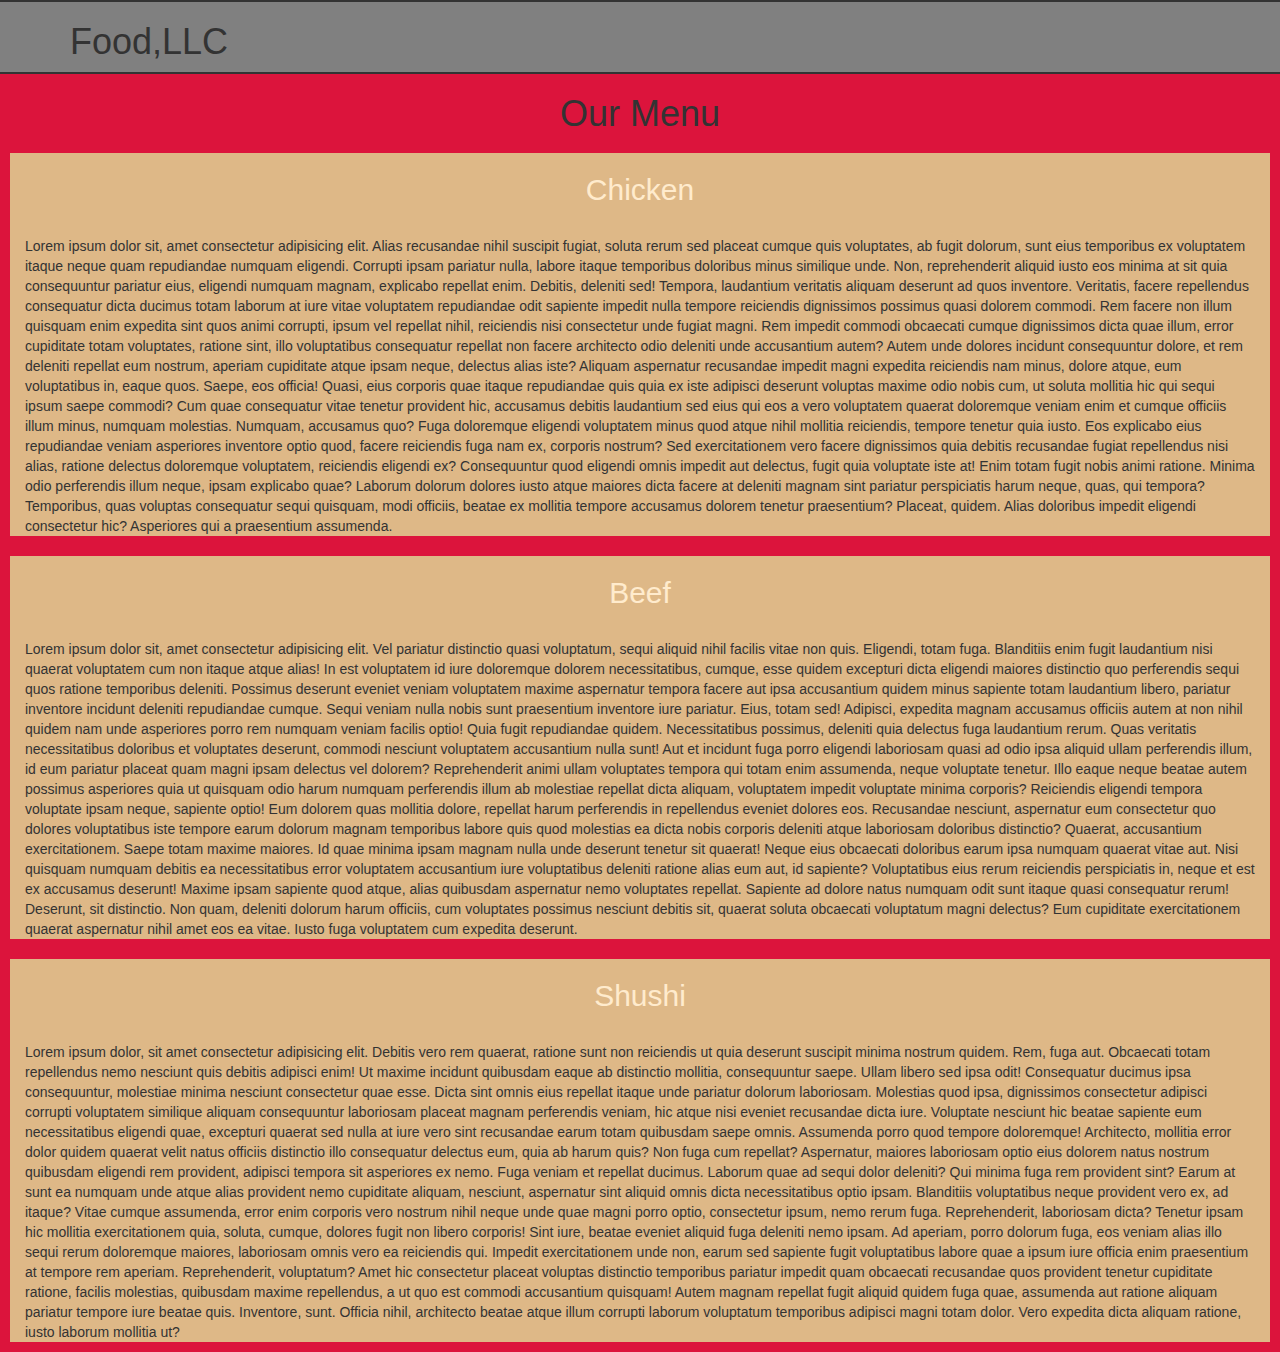
<file: index.html>
<!DOCTYPE html>
<html lang="en">

<head>
    <meta charset="UTF-8">
    <meta name="viewport" content="width=device-width, initial-scale=1.0">
    <title>Module3_Solution</title>
    <link rel="stylesheet" href="css/bootstrap.min.css">
    <link rel="stylesheet" href="css/bootstrap.css">
    <link rel="stylesheet" href="css/style.css">
</head>

<body>
    <header>
        <nav id="header-nav" class="navbar navbar-default">
            <div class="container">
                <div class="navbar-header">

                    <h1>Food,LLC</h1>
                </div>
                <div>
                    <button type="button" class="navbar-toggle collapsed" data-toggle="collapse"
                        data-target="#collapsable-nav" aria-expanded="false">
                        <span class="sr-only">Toggle navigation</span>
                        <span class="icon-bar"></span>
                        <span class="icon-bar"></span>
                        <span class="icon-bar"></span>
                    </button>
                </div>
                <div class="collapse navbar-collapse" id="collapsable-nav">
                    <ul class="nav navbar-nav menu ">

                        <li><a class="hidden-lg hidden-md hidden-sm" href="#chicken">Chicken</a></li>
                        <li><a class="hidden-lg hidden-md hidden-sm" href="#beef">Beef</a></li>
                        <li><a class="hidden-lg hidden-md hidden-sm" href="#shushi">Shushi</a></li>
                    </ul>
                </div>
            </div>
        </nav>
    </header>
    <h1 class="text-center">Our Menu</h1>
    <div>
        <div class="container-fluid box col-xs-12" id="chicken">
            <h2>Chicken</h2><br>Lorem ipsum dolor sit, amet consectetur adipisicing elit. Alias recusandae nihil suscipit fugiat, soluta rerum sed placeat cumque quis voluptates, ab fugit dolorum, sunt eius temporibus ex voluptatem itaque neque quam repudiandae numquam eligendi. Corrupti ipsam pariatur nulla, labore itaque temporibus doloribus minus similique unde. Non, reprehenderit aliquid iusto eos minima at sit quia consequuntur pariatur eius, eligendi numquam magnam, explicabo repellat enim. Debitis, deleniti sed! Tempora, laudantium veritatis aliquam deserunt ad quos inventore. Veritatis, facere repellendus consequatur dicta ducimus totam laborum at iure vitae voluptatem repudiandae odit sapiente impedit nulla tempore reiciendis dignissimos possimus quasi dolorem commodi. Rem facere non illum quisquam enim expedita sint quos animi corrupti, ipsum vel repellat nihil, reiciendis nisi consectetur unde fugiat magni. Rem impedit commodi obcaecati cumque dignissimos dicta quae illum, error cupiditate totam voluptates, ratione sint, illo voluptatibus consequatur repellat non facere architecto odio deleniti unde accusantium autem? Autem unde dolores incidunt consequuntur dolore, et rem deleniti repellat eum nostrum, aperiam cupiditate atque ipsam neque, delectus alias iste? Aliquam aspernatur recusandae impedit magni expedita reiciendis nam minus, dolore atque, eum voluptatibus in, eaque quos. Saepe, eos officia! Quasi, eius corporis quae itaque repudiandae quis quia ex iste adipisci deserunt voluptas maxime odio nobis cum, ut soluta mollitia hic qui sequi ipsum saepe commodi? Cum quae consequatur vitae tenetur provident hic, accusamus debitis laudantium sed eius qui eos a vero voluptatem quaerat doloremque veniam enim et cumque officiis illum minus, numquam molestias. Numquam, accusamus quo? Fuga doloremque eligendi voluptatem minus quod atque nihil mollitia reiciendis, tempore tenetur quia iusto. Eos explicabo eius repudiandae veniam asperiores inventore optio quod, facere reiciendis fuga nam ex, corporis nostrum? Sed exercitationem vero facere dignissimos quia debitis recusandae fugiat repellendus nisi alias, ratione delectus doloremque voluptatem, reiciendis eligendi ex? Consequuntur quod eligendi omnis impedit aut delectus, fugit quia voluptate iste at! Enim totam fugit nobis animi ratione. Minima odio perferendis illum neque, ipsam explicabo quae? Laborum dolorum dolores iusto atque maiores dicta facere at deleniti magnam sint pariatur perspiciatis harum neque, quas, qui tempora? Temporibus, quas voluptas consequatur sequi quisquam, modi officiis, beatae ex mollitia tempore accusamus dolorem tenetur praesentium? Placeat, quidem. Alias doloribus impedit eligendi consectetur hic? Asperiores qui a praesentium assumenda.</div>
        <div class="container-fluid box col-xs-12" id="beef">
            <h2>Beef</h2><br>Lorem ipsum dolor sit, amet consectetur adipisicing elit. Vel pariatur distinctio quasi voluptatum, sequi aliquid nihil facilis vitae non quis. Eligendi, totam fuga. Blanditiis enim fugit laudantium nisi quaerat voluptatem cum non itaque atque alias! In est voluptatem id iure doloremque dolorem necessitatibus, cumque, esse quidem excepturi dicta eligendi maiores distinctio quo perferendis sequi quos ratione temporibus deleniti. Possimus deserunt eveniet veniam voluptatem maxime aspernatur tempora facere aut ipsa accusantium quidem minus sapiente totam laudantium libero, pariatur inventore incidunt deleniti repudiandae cumque. Sequi veniam nulla nobis sunt praesentium inventore iure pariatur. Eius, totam sed! Adipisci, expedita magnam accusamus officiis autem at non nihil quidem nam unde asperiores porro rem numquam veniam facilis optio! Quia fugit repudiandae quidem. Necessitatibus possimus, deleniti quia delectus fuga laudantium rerum. Quas veritatis necessitatibus doloribus et voluptates deserunt, commodi nesciunt voluptatem accusantium nulla sunt! Aut et incidunt fuga porro eligendi laboriosam quasi ad odio ipsa aliquid ullam perferendis illum, id eum pariatur placeat quam magni ipsam delectus vel dolorem? Reprehenderit animi ullam voluptates tempora qui totam enim assumenda, neque voluptate tenetur. Illo eaque neque beatae autem possimus asperiores quia ut quisquam odio harum numquam perferendis illum ab molestiae repellat dicta aliquam, voluptatem impedit voluptate minima corporis? Reiciendis eligendi tempora voluptate ipsam neque, sapiente optio! Eum dolorem quas mollitia dolore, repellat harum perferendis in repellendus eveniet dolores eos. Recusandae nesciunt, aspernatur eum consectetur quo dolores voluptatibus iste tempore earum dolorum magnam temporibus labore quis quod molestias ea dicta nobis corporis deleniti atque laboriosam doloribus distinctio? Quaerat, accusantium exercitationem. Saepe totam maxime maiores. Id quae minima ipsam magnam nulla unde deserunt tenetur sit quaerat! Neque eius obcaecati doloribus earum ipsa numquam quaerat vitae aut. Nisi quisquam numquam debitis ea necessitatibus error voluptatem accusantium iure voluptatibus deleniti ratione alias eum aut, id sapiente? Voluptatibus eius rerum reiciendis perspiciatis in, neque et est ex accusamus deserunt! Maxime ipsam sapiente quod atque, alias quibusdam aspernatur nemo voluptates repellat. Sapiente ad dolore natus numquam odit sunt itaque quasi consequatur rerum! Deserunt, sit distinctio. Non quam, deleniti dolorum harum officiis, cum voluptates possimus nesciunt debitis sit, quaerat soluta obcaecati voluptatum magni delectus? Eum cupiditate exercitationem quaerat aspernatur nihil amet eos ea vitae. Iusto fuga voluptatem cum expedita deserunt.</div>
        <div class="container-fluid box col-xs-12" id="shushi">
            <h2>Shushi</h2><br>
            Lorem ipsum dolor, sit amet consectetur adipisicing elit. Debitis vero rem quaerat, ratione sunt non reiciendis ut quia deserunt suscipit minima nostrum quidem. Rem, fuga aut. Obcaecati totam repellendus nemo nesciunt quis debitis adipisci enim! Ut maxime incidunt quibusdam eaque ab distinctio mollitia, consequuntur saepe. Ullam libero sed ipsa odit! Consequatur ducimus ipsa consequuntur, molestiae minima nesciunt consectetur quae esse. Dicta sint omnis eius repellat itaque unde pariatur dolorum laboriosam. Molestias quod ipsa, dignissimos consectetur adipisci corrupti voluptatem similique aliquam consequuntur laboriosam placeat magnam perferendis veniam, hic atque nisi eveniet recusandae dicta iure. Voluptate nesciunt hic beatae sapiente eum necessitatibus eligendi quae, excepturi quaerat sed nulla at iure vero sint recusandae earum totam quibusdam saepe omnis. Assumenda porro quod tempore doloremque! Architecto, mollitia error dolor quidem quaerat velit natus officiis distinctio illo consequatur delectus eum, quia ab harum quis? Non fuga cum repellat? Aspernatur, maiores laboriosam optio eius dolorem natus nostrum quibusdam eligendi rem provident, adipisci tempora sit asperiores ex nemo. Fuga veniam et repellat ducimus. Laborum quae ad sequi dolor deleniti? Qui minima fuga rem provident sint? Earum at sunt ea numquam unde atque alias provident nemo cupiditate aliquam, nesciunt, aspernatur sint aliquid omnis dicta necessitatibus optio ipsam. Blanditiis voluptatibus neque provident vero ex, ad itaque? Vitae cumque assumenda, error enim corporis vero nostrum nihil neque unde quae magni porro optio, consectetur ipsum, nemo rerum fuga. Reprehenderit, laboriosam dicta? Tenetur ipsam hic mollitia exercitationem quia, soluta, cumque, dolores fugit non libero corporis! Sint iure, beatae eveniet aliquid fuga deleniti nemo ipsam. Ad aperiam, porro dolorum fuga, eos veniam alias illo sequi rerum doloremque maiores, laboriosam omnis vero ea reiciendis qui. Impedit exercitationem unde non, earum sed sapiente fugit voluptatibus labore quae a ipsum iure officia enim praesentium at tempore rem aperiam. Reprehenderit, voluptatum? Amet hic consectetur placeat voluptas distinctio temporibus pariatur impedit quam obcaecati recusandae quos provident tenetur cupiditate ratione, facilis molestias, quibusdam maxime repellendus, a ut quo est commodi accusantium quisquam! Autem magnam repellat fugit aliquid quidem fuga quae, assumenda aut ratione aliquam pariatur tempore iure beatae quis. Inventore, sunt. Officia nihil, architecto beatae atque illum corrupti laborum voluptatum temporibus adipisci magni totam dolor. Vero expedita dicta aliquam ratione, iusto laborum mollitia ut?</div>
    </div>
        
    <script src="https://ajax.googleapis.com/ajax/libs/jquery/3.5.1/jquery.min.js"></script>
    <script src="https://maxcdn.bootstrapcdn.com/bootstrap/3.4.1/js/bootstrap.min.js"></script>
</body>

</html>
</file>
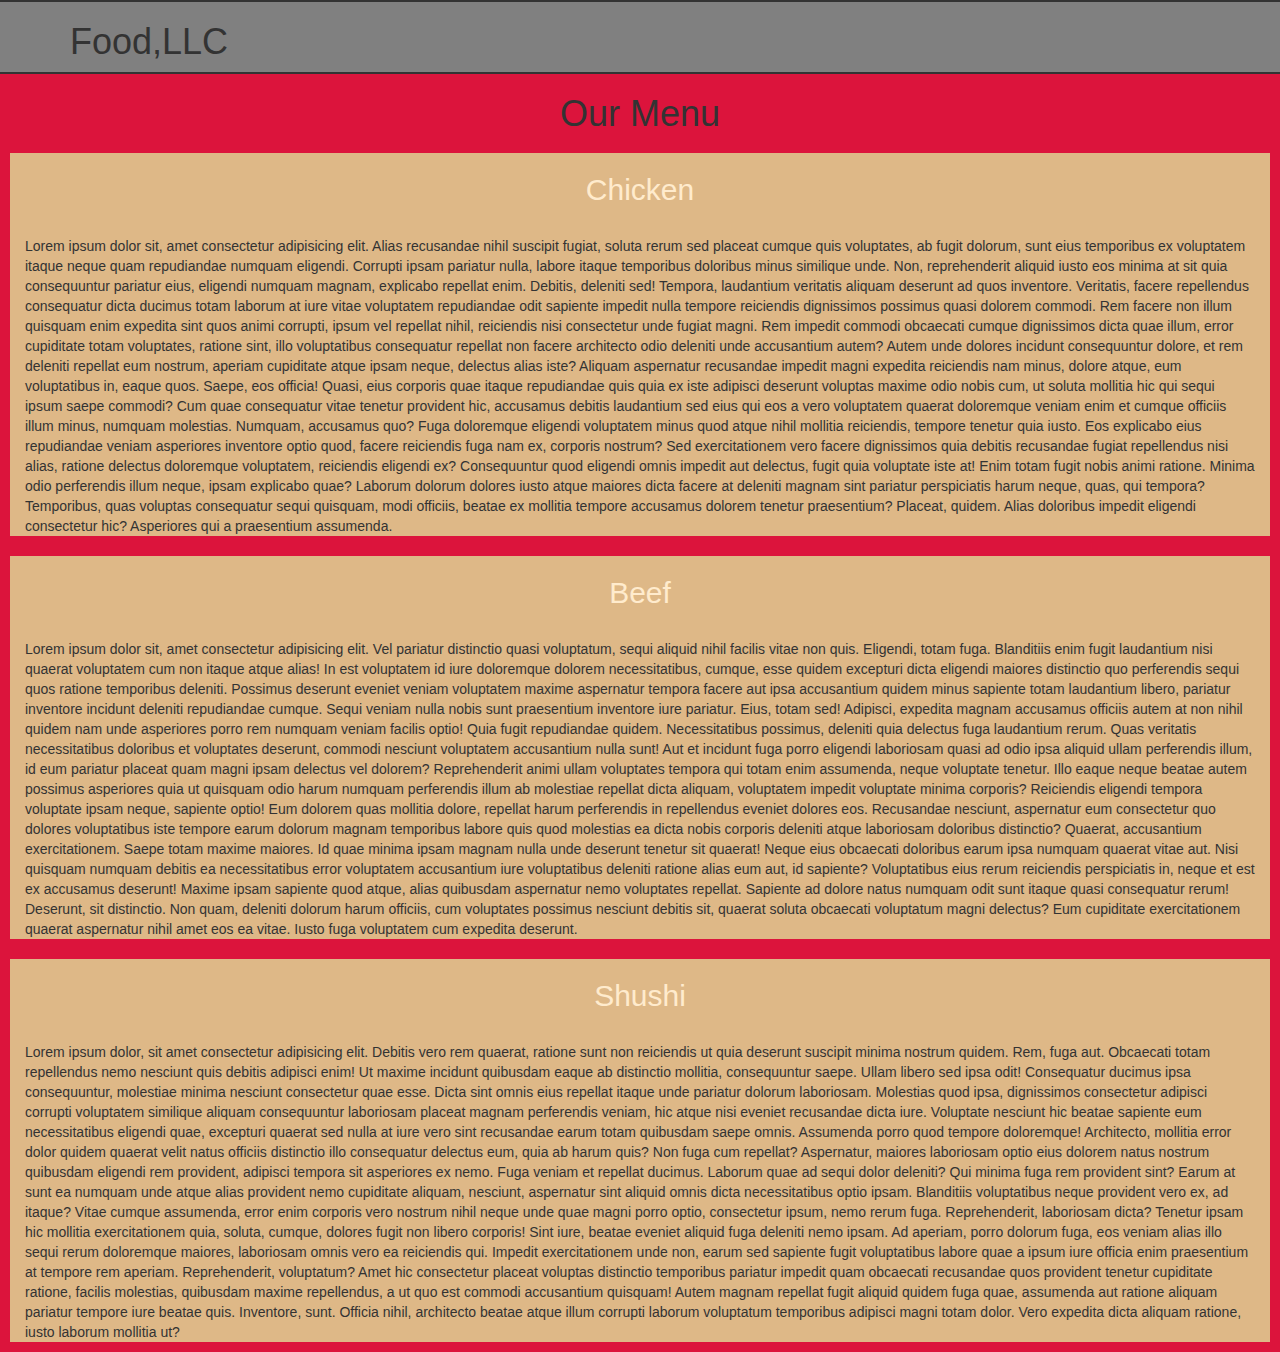
<file: site/index.html>
<!DOCTYPE html>
<html lang="en">

<head>
    <meta charset="UTF-8">
    <meta name="viewport" content="width=device-width, initial-scale=1.0">
    <title>Module3_Solution</title>
    <link rel="stylesheet" href="css/bootstrap.min.css">
    <link rel="stylesheet" href="css/bootstrap.css">
    <link rel="stylesheet" href="css/style.css">
</head>

<body>
    <header>
        <nav id="header-nav" class="navbar navbar-default">
            <div class="container">
                <div class="navbar-header">

                    <h1>Food,LLC</h1>
                </div>
                <div>
                    <button type="button" class="navbar-toggle collapsed" data-toggle="collapse"
                        data-target="#collapsable-nav" aria-expanded="false">
                        <span class="sr-only">Toggle navigation</span>
                        <span class="icon-bar"></span>
                        <span class="icon-bar"></span>
                        <span class="icon-bar"></span>
                    </button>
                </div>
                <div class="collapse navbar-collapse" id="collapsable-nav">
                    <ul class="nav navbar-nav menu ">

                        <li><a class="hidden-lg hidden-md hidden-sm" href="#chicken">Chicken</a></li>
                        <li><a class="hidden-lg hidden-md hidden-sm" href="#beef">Beef</a></li>
                        <li><a class="hidden-lg hidden-md hidden-sm" href="#shushi">Shushi</a></li>
                    </ul>
                </div>
            </div>
        </nav>
    </header>
    <h1 id="ourmenu">Our Menu</h1>
    <div>
        <div class="container-fluid box col-xs-12" id="chicken">
            <h2>Chicken</h2><br>Lorem ipsum dolor sit, amet consectetur adipisicing elit. Alias recusandae nihil suscipit fugiat, soluta rerum sed placeat cumque quis voluptates, ab fugit dolorum, sunt eius temporibus ex voluptatem itaque neque quam repudiandae numquam eligendi. Corrupti ipsam pariatur nulla, labore itaque temporibus doloribus minus similique unde. Non, reprehenderit aliquid iusto eos minima at sit quia consequuntur pariatur eius, eligendi numquam magnam, explicabo repellat enim. Debitis, deleniti sed! Tempora, laudantium veritatis aliquam deserunt ad quos inventore. Veritatis, facere repellendus consequatur dicta ducimus totam laborum at iure vitae voluptatem repudiandae odit sapiente impedit nulla tempore reiciendis dignissimos possimus quasi dolorem commodi. Rem facere non illum quisquam enim expedita sint quos animi corrupti, ipsum vel repellat nihil, reiciendis nisi consectetur unde fugiat magni. Rem impedit commodi obcaecati cumque dignissimos dicta quae illum, error cupiditate totam voluptates, ratione sint, illo voluptatibus consequatur repellat non facere architecto odio deleniti unde accusantium autem? Autem unde dolores incidunt consequuntur dolore, et rem deleniti repellat eum nostrum, aperiam cupiditate atque ipsam neque, delectus alias iste? Aliquam aspernatur recusandae impedit magni expedita reiciendis nam minus, dolore atque, eum voluptatibus in, eaque quos. Saepe, eos officia! Quasi, eius corporis quae itaque repudiandae quis quia ex iste adipisci deserunt voluptas maxime odio nobis cum, ut soluta mollitia hic qui sequi ipsum saepe commodi? Cum quae consequatur vitae tenetur provident hic, accusamus debitis laudantium sed eius qui eos a vero voluptatem quaerat doloremque veniam enim et cumque officiis illum minus, numquam molestias. Numquam, accusamus quo? Fuga doloremque eligendi voluptatem minus quod atque nihil mollitia reiciendis, tempore tenetur quia iusto. Eos explicabo eius repudiandae veniam asperiores inventore optio quod, facere reiciendis fuga nam ex, corporis nostrum? Sed exercitationem vero facere dignissimos quia debitis recusandae fugiat repellendus nisi alias, ratione delectus doloremque voluptatem, reiciendis eligendi ex? Consequuntur quod eligendi omnis impedit aut delectus, fugit quia voluptate iste at! Enim totam fugit nobis animi ratione. Minima odio perferendis illum neque, ipsam explicabo quae? Laborum dolorum dolores iusto atque maiores dicta facere at deleniti magnam sint pariatur perspiciatis harum neque, quas, qui tempora? Temporibus, quas voluptas consequatur sequi quisquam, modi officiis, beatae ex mollitia tempore accusamus dolorem tenetur praesentium? Placeat, quidem. Alias doloribus impedit eligendi consectetur hic? Asperiores qui a praesentium assumenda.</div>
        <div class="container-fluid box col-xs-12" id="beef">
            <h2>Beef</h2><br>Lorem ipsum dolor sit, amet consectetur adipisicing elit. Vel pariatur distinctio quasi voluptatum, sequi aliquid nihil facilis vitae non quis. Eligendi, totam fuga. Blanditiis enim fugit laudantium nisi quaerat voluptatem cum non itaque atque alias! In est voluptatem id iure doloremque dolorem necessitatibus, cumque, esse quidem excepturi dicta eligendi maiores distinctio quo perferendis sequi quos ratione temporibus deleniti. Possimus deserunt eveniet veniam voluptatem maxime aspernatur tempora facere aut ipsa accusantium quidem minus sapiente totam laudantium libero, pariatur inventore incidunt deleniti repudiandae cumque. Sequi veniam nulla nobis sunt praesentium inventore iure pariatur. Eius, totam sed! Adipisci, expedita magnam accusamus officiis autem at non nihil quidem nam unde asperiores porro rem numquam veniam facilis optio! Quia fugit repudiandae quidem. Necessitatibus possimus, deleniti quia delectus fuga laudantium rerum. Quas veritatis necessitatibus doloribus et voluptates deserunt, commodi nesciunt voluptatem accusantium nulla sunt! Aut et incidunt fuga porro eligendi laboriosam quasi ad odio ipsa aliquid ullam perferendis illum, id eum pariatur placeat quam magni ipsam delectus vel dolorem? Reprehenderit animi ullam voluptates tempora qui totam enim assumenda, neque voluptate tenetur. Illo eaque neque beatae autem possimus asperiores quia ut quisquam odio harum numquam perferendis illum ab molestiae repellat dicta aliquam, voluptatem impedit voluptate minima corporis? Reiciendis eligendi tempora voluptate ipsam neque, sapiente optio! Eum dolorem quas mollitia dolore, repellat harum perferendis in repellendus eveniet dolores eos. Recusandae nesciunt, aspernatur eum consectetur quo dolores voluptatibus iste tempore earum dolorum magnam temporibus labore quis quod molestias ea dicta nobis corporis deleniti atque laboriosam doloribus distinctio? Quaerat, accusantium exercitationem. Saepe totam maxime maiores. Id quae minima ipsam magnam nulla unde deserunt tenetur sit quaerat! Neque eius obcaecati doloribus earum ipsa numquam quaerat vitae aut. Nisi quisquam numquam debitis ea necessitatibus error voluptatem accusantium iure voluptatibus deleniti ratione alias eum aut, id sapiente? Voluptatibus eius rerum reiciendis perspiciatis in, neque et est ex accusamus deserunt! Maxime ipsam sapiente quod atque, alias quibusdam aspernatur nemo voluptates repellat. Sapiente ad dolore natus numquam odit sunt itaque quasi consequatur rerum! Deserunt, sit distinctio. Non quam, deleniti dolorum harum officiis, cum voluptates possimus nesciunt debitis sit, quaerat soluta obcaecati voluptatum magni delectus? Eum cupiditate exercitationem quaerat aspernatur nihil amet eos ea vitae. Iusto fuga voluptatem cum expedita deserunt.</div>
        <div class="container-fluid box col-xs-12" id="shushi">
            <h2>Shushi</h2><br>
            Lorem ipsum dolor, sit amet consectetur adipisicing elit. Debitis vero rem quaerat, ratione sunt non reiciendis ut quia deserunt suscipit minima nostrum quidem. Rem, fuga aut. Obcaecati totam repellendus nemo nesciunt quis debitis adipisci enim! Ut maxime incidunt quibusdam eaque ab distinctio mollitia, consequuntur saepe. Ullam libero sed ipsa odit! Consequatur ducimus ipsa consequuntur, molestiae minima nesciunt consectetur quae esse. Dicta sint omnis eius repellat itaque unde pariatur dolorum laboriosam. Molestias quod ipsa, dignissimos consectetur adipisci corrupti voluptatem similique aliquam consequuntur laboriosam placeat magnam perferendis veniam, hic atque nisi eveniet recusandae dicta iure. Voluptate nesciunt hic beatae sapiente eum necessitatibus eligendi quae, excepturi quaerat sed nulla at iure vero sint recusandae earum totam quibusdam saepe omnis. Assumenda porro quod tempore doloremque! Architecto, mollitia error dolor quidem quaerat velit natus officiis distinctio illo consequatur delectus eum, quia ab harum quis? Non fuga cum repellat? Aspernatur, maiores laboriosam optio eius dolorem natus nostrum quibusdam eligendi rem provident, adipisci tempora sit asperiores ex nemo. Fuga veniam et repellat ducimus. Laborum quae ad sequi dolor deleniti? Qui minima fuga rem provident sint? Earum at sunt ea numquam unde atque alias provident nemo cupiditate aliquam, nesciunt, aspernatur sint aliquid omnis dicta necessitatibus optio ipsam. Blanditiis voluptatibus neque provident vero ex, ad itaque? Vitae cumque assumenda, error enim corporis vero nostrum nihil neque unde quae magni porro optio, consectetur ipsum, nemo rerum fuga. Reprehenderit, laboriosam dicta? Tenetur ipsam hic mollitia exercitationem quia, soluta, cumque, dolores fugit non libero corporis! Sint iure, beatae eveniet aliquid fuga deleniti nemo ipsam. Ad aperiam, porro dolorum fuga, eos veniam alias illo sequi rerum doloremque maiores, laboriosam omnis vero ea reiciendis qui. Impedit exercitationem unde non, earum sed sapiente fugit voluptatibus labore quae a ipsum iure officia enim praesentium at tempore rem aperiam. Reprehenderit, voluptatum? Amet hic consectetur placeat voluptas distinctio temporibus pariatur impedit quam obcaecati recusandae quos provident tenetur cupiditate ratione, facilis molestias, quibusdam maxime repellendus, a ut quo est commodi accusantium quisquam! Autem magnam repellat fugit aliquid quidem fuga quae, assumenda aut ratione aliquam pariatur tempore iure beatae quis. Inventore, sunt. Officia nihil, architecto beatae atque illum corrupti laborum voluptatum temporibus adipisci magni totam dolor. Vero expedita dicta aliquam ratione, iusto laborum mollitia ut?</div>
    </div>
        
    <script src="https://ajax.googleapis.com/ajax/libs/jquery/3.5.1/jquery.min.js"></script>
    <script src="https://maxcdn.bootstrapcdn.com/bootstrap/3.4.1/js/bootstrap.min.js"></script>
</body>

</html>
</file>
<file: css/style.css>
#header-nav
{
    background-color: grey;
    border-radius: 0;
    border-top:2px solid ;
    border-bottom: 2px solid;
    border-left: 0;
    border-right: 0;
}
body
{
    background-color: crimson;
}
.navbar-toggle
{
    margin-top: -50px;
}
 button .navbar-toggle, button .icon-bar
{
    border: 1px solid blueviolet;
}

.menu{
    text-align: center;
    margin: -1px -15px 0px -15px;
    background-color: white;

}
li
{   border :1px solid;
    border-bottom: black;
    
}
a
{
color: crimson;
}
#ourmenu
{

    text-align: center;
}
.box
{
    background-color: burlywood;
     width:auto;
     margin:10px;
}
h2{
  text-align: center;
  color: blanchedalmond;
}
@media (min-width: 10px) and (max-width:767px)
{
.col-xs-12
{
    width:74%;
    margin-left: 13%;
    margin-right: 13%;
}
}
</file>
<file: site/css/style.css>
#header-nav
{
    background-color: grey;
    border-radius: 0;
    border-top:2px solid ;
    border-bottom: 2px solid;
    border-left: 0;
    border-right: 0;
}
body
{
    background-color: crimson;
}
.navbar-toggle
{
    margin-top: -50px;
}
 button .navbar-toggle, button .icon-bar
{
    border: 1px solid blueviolet;
}

.menu{
    text-align: center;
    margin: -1px -15px 0px -15px;
    background-color: white;

}
li
{   border :1px solid;
    border-bottom: black;
    
}
a
{
color: crimson;
}
#ourmenu
{

    text-align: center;
}
.box
{
    background-color: burlywood;
     width:auto;
     margin:10px;
}
h2{
  text-align: center;
  color: blanchedalmond;
}
@media (min-width: 10px) and (max-width:767px)
{
.col-xs-12
{
    width:74%;
    margin-left: 13%;
    margin-right: 13%;
}
}
</file>
